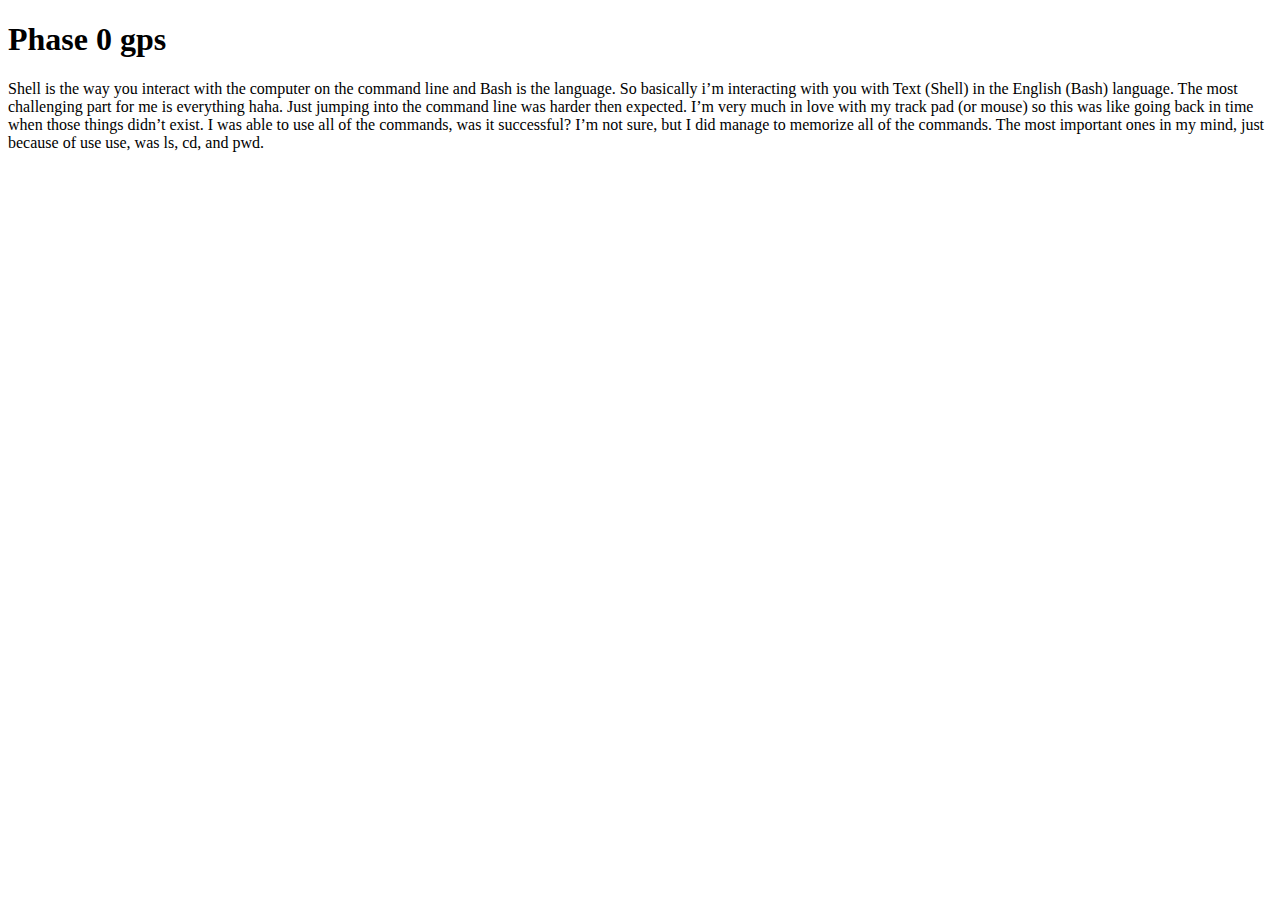
<file: week-3/dissect-me.html>
<!DOCTYPE html>
<head>
	<meta charset="utf-8"/>
	<title>GPS 1.2</title>
</head>
<body>
	<header>
			<h1> Phase 0 gps </h1>
	</header>
	<section>
		<article>
			<p>
				Shell is the way you interact with the computer on the command line and Bash is the language. So basically i’m interacting with you with Text (Shell) in the English (Bash) language. The most challenging part for me is everything haha. Just jumping into the command line was harder then expected. I’m very much in love with my track pad (or mouse) so this was like going back in time when those things didn’t exist. I was able to use all of the commands, was it successful? I’m not sure, but I did manage to memorize all of the commands. The most important ones in my mind, just because of use use, was ls, cd, and pwd.
			</p>
		</article>
	</section>

</body>
</html>

<!--
1. What HTML5 tags have you used in this challenge and continue to return to often? Why?

[Header / Footer / article / p / section /h1]
I see using section, article, p a lot. Being new to HTML using article and p seems like the main place where you put written content. Most of the internet is pages of written content so I imagine using these tags majority of the time.

2. How do elements get laid out on a page? What is the order the browser uses to display elements?

The elements first start out with Html head and body (with closed tags respectively). The browser will display what is in the body tag in the order you inputted the content.


3. What did you learn about Sublime in this challenge? Do you think you'll create more handy snippets at a later date? What about research some shortcuts that already exist?

I learned that Sublime has to potential to help a developer be efficient especially with snippets. I've tried making snippets but tend to end up typing it all out at the end.
-->
</file>
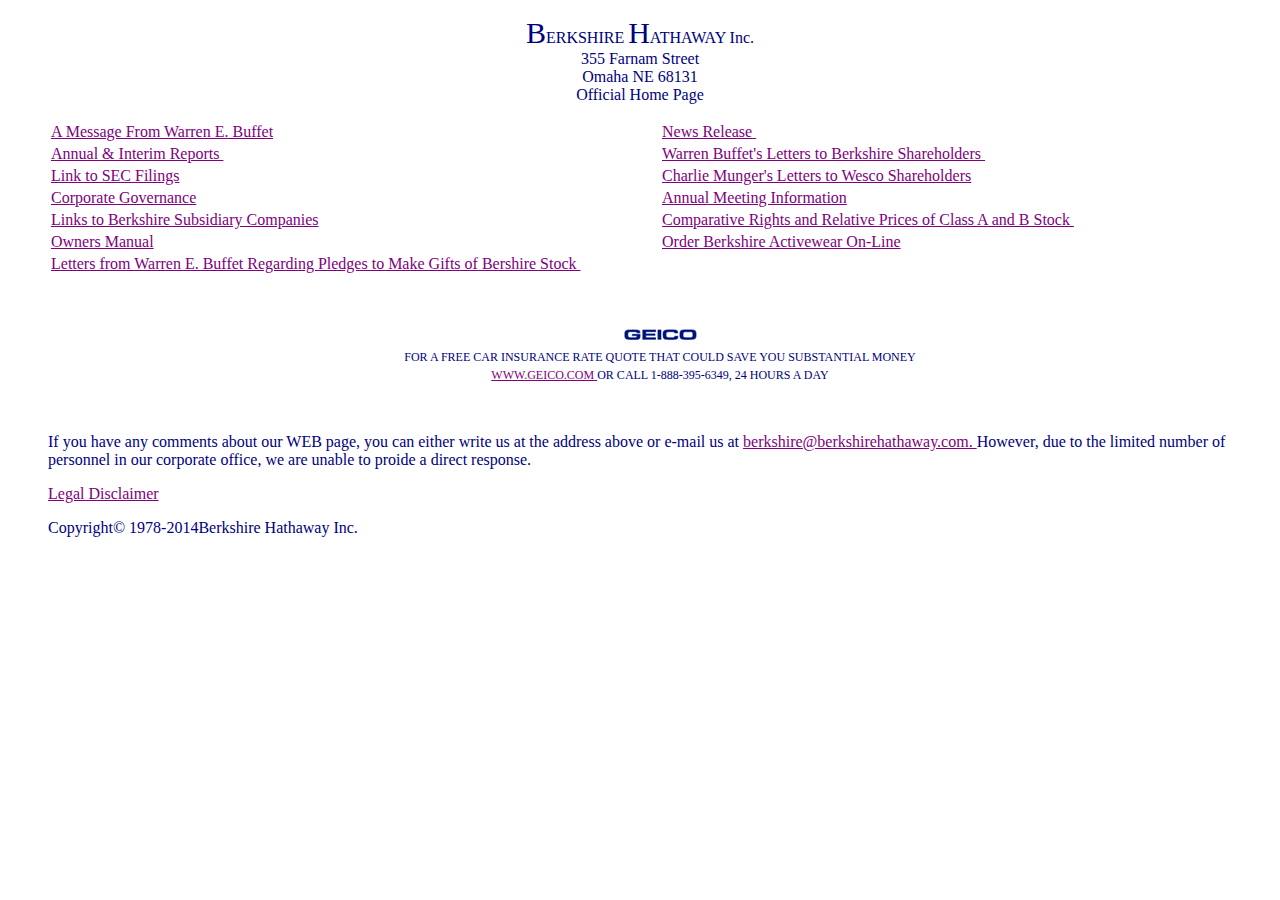
<file: week-3/my-berkshire-site.html>
<!doctype html>
<html>
<head>
	<title>
		BERKSHIRE HATHAWAY INC.
	</title>
	<link rel="stylesheet" type="text/css" href="my-berkshire-stylesheets.css"/>
</head>

<body>
<p align="center"> <font>B</font>ERKSHIRE <font>H</font>ATHAWAY Inc. <br>355 Farnam Street<br>Omaha NE 68131</br>Official Home Page </p>

<ul>
<p align="center">
<table>
	<tr>
		<td valign="55" height="15" width="50%">
	<li> <a href="#">A Message From Warren E. Buffet </a> </li></td>
	<td><li> <a href="#">News Release </a> Updated July 1, 2014 </li></td></tr>

	<tr>
	<td><li> <a href="#">Annual & Interim Reports </a> Updated May 2, 2014 </li></td>
	<td><li> <a href="#">Warren Buffet's Letters to Berkshire Shareholders </a> Updated March 1, 2014 </li></td></tr>
	<tr>
	<td><li> <a href="#">Link to SEC Filings </a> </li></td>
	<td><li> <a href="#">Charlie Munger's Letters to Wesco Shareholders </a> </li></td></tr>
	<tr>
	<td><li> <a href="#">Corporate Governance </a> </li></td>
	<td><li> <a href="#">Annual Meeting Information </a> </li></td></tr>
	<tr>
	<td><li> <a href="#">Links to Berkshire Subsidiary Companies </a> </li></td>
	<td><li> <a href="#">Comparative Rights and Relative Prices of Class A and B Stock </a> Updated January 20, 2010 </li></td>
	<tr>
	<td><li> <a href="#">Owners Manual</a> <!--To view the Owner's manual you may use Adobe&reg; Reader&reg; software. Click <a href="#">Link </a>to download--> </li></td>
	<td><li> <a href="#">Order Berkshire Activewear On-Line </a> </li></td></tr>
	<tr>
	<td><li> <a href="#">Letters from Warren E. Buffet Regarding Pledges to Make Gifts of Bershire Stock </a> Updated August 30, 2012 </li></td></tr>
	
</p>
</ul>
</table>

<p align= "center"><br><img src="geicoimg.gif"><font1><br>FOR A FREE CAR INSURANCE RATE QUOTE THAT COULD SAVE YOU SUBSTANTIAL MONEY <br><a href="#">WWW.GEICO.COM </a> OR CALL 1-888-395-6349, 24 HOURS A DAY</font1></p><

<p> If you have any comments about our WEB page, you can either write us at the address above or e-mail us at <a href="#">berkshire@berkshirehathaway.com. </a> However, due to the limited number of personnel in our corporate office, we are unable to proide a direct response. </p>

<p> <a href="#">Legal Disclaimer </a>

<p> Copyright&copy; 1978-2014Berkshire Hathaway Inc.

</body>


	<!-- 
What is important to know when linking an external file (like a stylesheet) to an HTML file?

To place it in the Head section of the html page.

What tricks did you use to help you with positioning? How hard was it to get the site as you wanted it?

it was pretty hard to get the site to look like how i wanted. Even after the exercise I don't think it looks much like it. It helped making tables to position it where I need them to be.

What CSS did you use to modify the element style (like size, color, etc.)

Font, Color, Font Size, Height, Text-decoration, Align

Did you modify the HTML to include classes or ids? If so, which did you chose and why? If you didn't, how would you know which one to add to your HTML?

I did not use classes or id's but I think it would have been easier to manipulate if I did use that instead of table.

When you compared your site to the actual code base, which do you think had cleaner code that followed best practices and why?

I think my code is more understandable for someone to see what is going on but the actual code is more efficient. i think for best practices it is better to emulate the actual code base.
-->


</html>
</file>
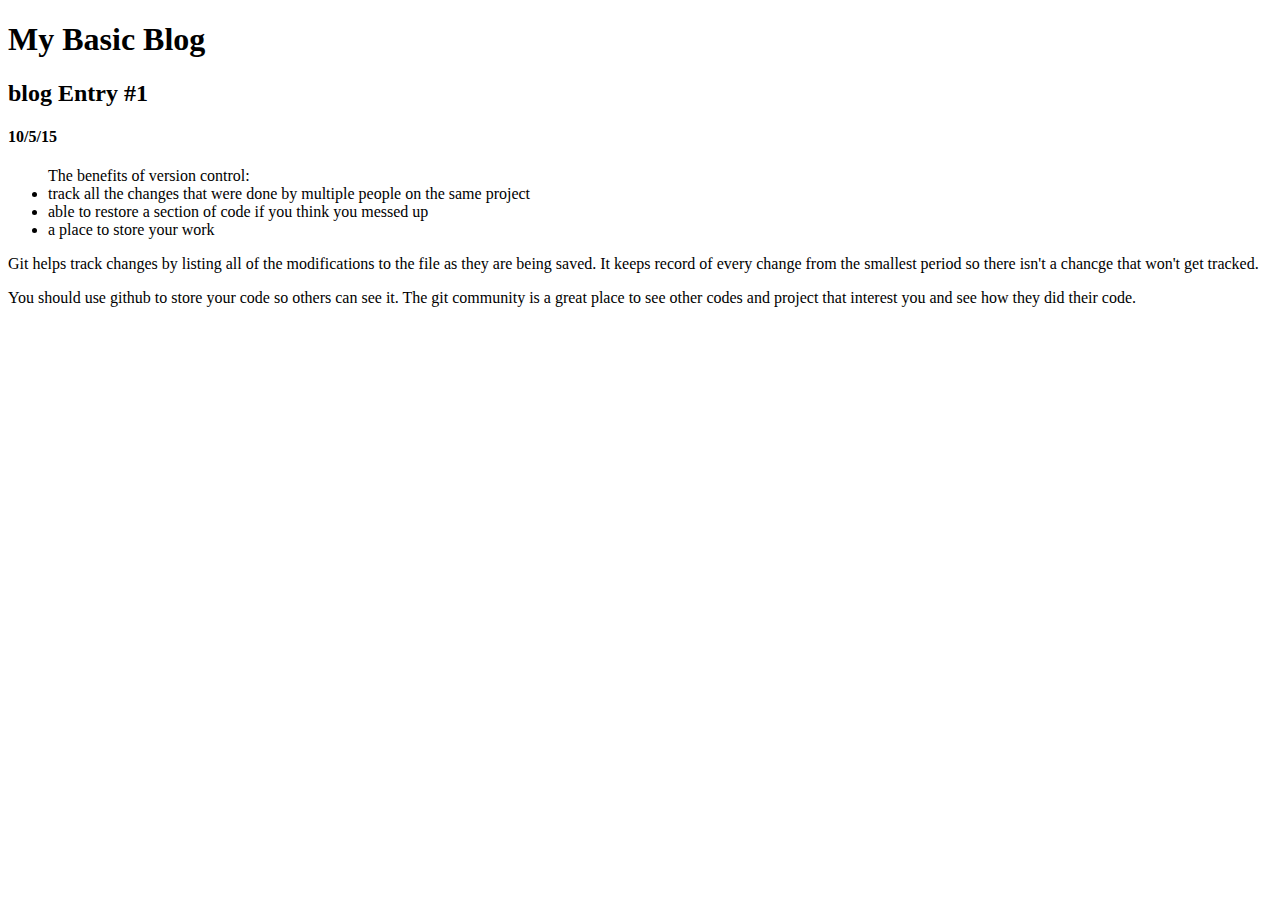
<file: soldez.github.io/blog/t1-git-blog.html>
<!DOCTYPE html>
<!-- saved from url=(0066)file:///Users/kirbfernandez/soldez.github.io/blog/t1-git-blog.html -->
<html><head><meta http-equiv="Content-Type" content="text/html; charset=UTF-8">
  <title>Your page title here</title>
  <meta charset="UTF-8">
  <link rel="stylesheet" type="text/css" href="file:///Users/kirbfernandez/Downloads/your-stylesheet-link-here.css">
</head>

<body><main>
  <h1>My Basic Blog</h1>
  <h2>blog Entry #1</h2>
  <h4>10/5/15</h4>

  <section>
    <ul>
      The benefits of version control:


      <li>track all the changes that were done by multiple people on the same project</li>
      <li>able to restore a section of code if you think you messed up</li>
      <li>a place to store your work</li>
    </ul>
    <p>
        Git helps track changes by listing all of the modifications to the file as they are being saved. It keeps record of every change from the smallest period so there isn't a chancge that won't get tracked.    </p>
    <p>
        You should use github to store your code so others can see it. The git community is a great place to see other codes and project that interest you and see how they did their code.
    <p>
    
  </section>
</main>

</body></html>
</file>
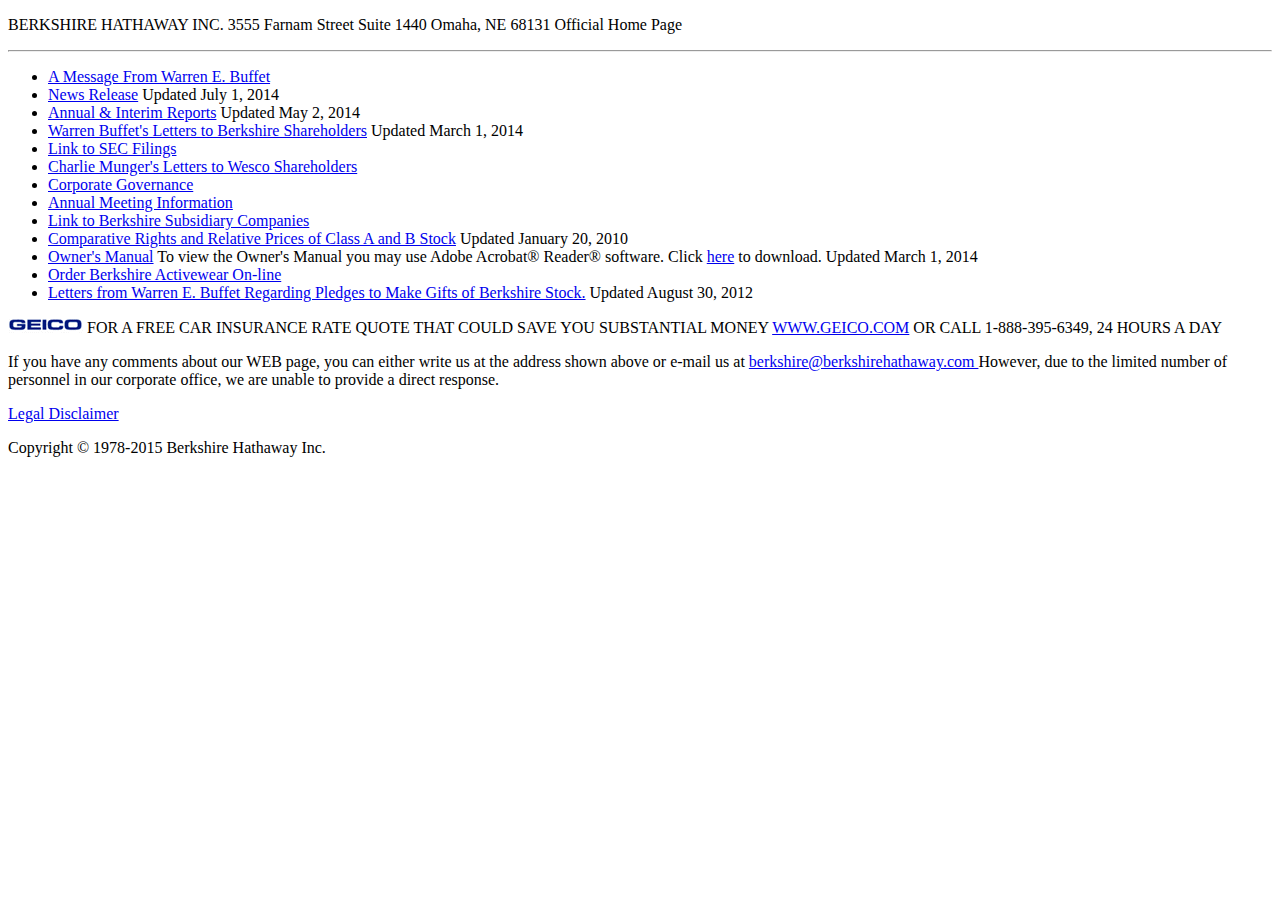
<file: week-2/berkshire/my-berkshire-site.html>
<!doctype html>
<html>
<head>
	<title>
		BERKSHIRE HATHAWAY INC. 
	</title>
</head>

<body>
	<p>
		BERKSHIRE HATHAWAY INC. 3555 Farnam Street Suite 1440 Omaha, NE 68131 Official Home Page
	</p>
	<hr>
	<ul>
		<li> <a href="#">A Message From Warren E. Buffet</a> </li>
		<li> <a href="#">News Release</a> Updated July 1, 2014</li>
		<li> <a href="#">Annual & Interim Reports</a> Updated May 2, 2014</li>
		<li> <a href="#">Warren Buffet's Letters to Berkshire Shareholders</a> Updated March 1, 2014 </li>
		<li> <a href="#">Link to SEC Filings</a> </li>
		<li> <a href="#">Charlie Munger's Letters to Wesco Shareholders</a> </li>
		<li> <a href="#">Corporate Governance</a> </li>
		<li> <a href="#">Annual Meeting Information</a> </li>
		<li> <a href="#">Link to Berkshire Subsidiary Companies</a> </li>
		<li> <a href="#">Comparative Rights and Relative Prices of Class A and B Stock</a> Updated January 20, 2010 </li>
		<li> <a href="#">Owner's Manual</a> To view the Owner's Manual you may use Adobe Acrobat&reg Reader&reg software. Click <a href="#">here</a> to download. Updated March 1, 2014</li>
		<li> <a href="#">Order Berkshire Activewear On-line</a> </li>
		<li> <a href="#">Letters from Warren E. Buffet Regarding Pledges to Make Gifts of Berkshire Stock.</a> Updated August 30, 2012 </li>
	</ul>

	<img src="imgs/geicoimg.gif"> FOR A FREE CAR INSURANCE RATE QUOTE THAT COULD SAVE YOU SUBSTANTIAL MONEY <a href="#">WWW.GEICO.COM</a> OR CALL 1-888-395-6349, 24 HOURS A DAY
</p>
<p>

	If you have any comments about our WEB page, you can either write us at the address shown above or e-mail us at <a href="#">berkshire@berkshirehathaway.com </a> However, due to the limited number of personnel in our corporate office, we are unable to provide a direct response.
</p>
<p>
	<a href="#">Legal Disclaimer</a>
</p>
<p>
	Copyright &copy; 1978-2015 Berkshire Hathaway Inc.
</p>
</body>
</html>
</file>
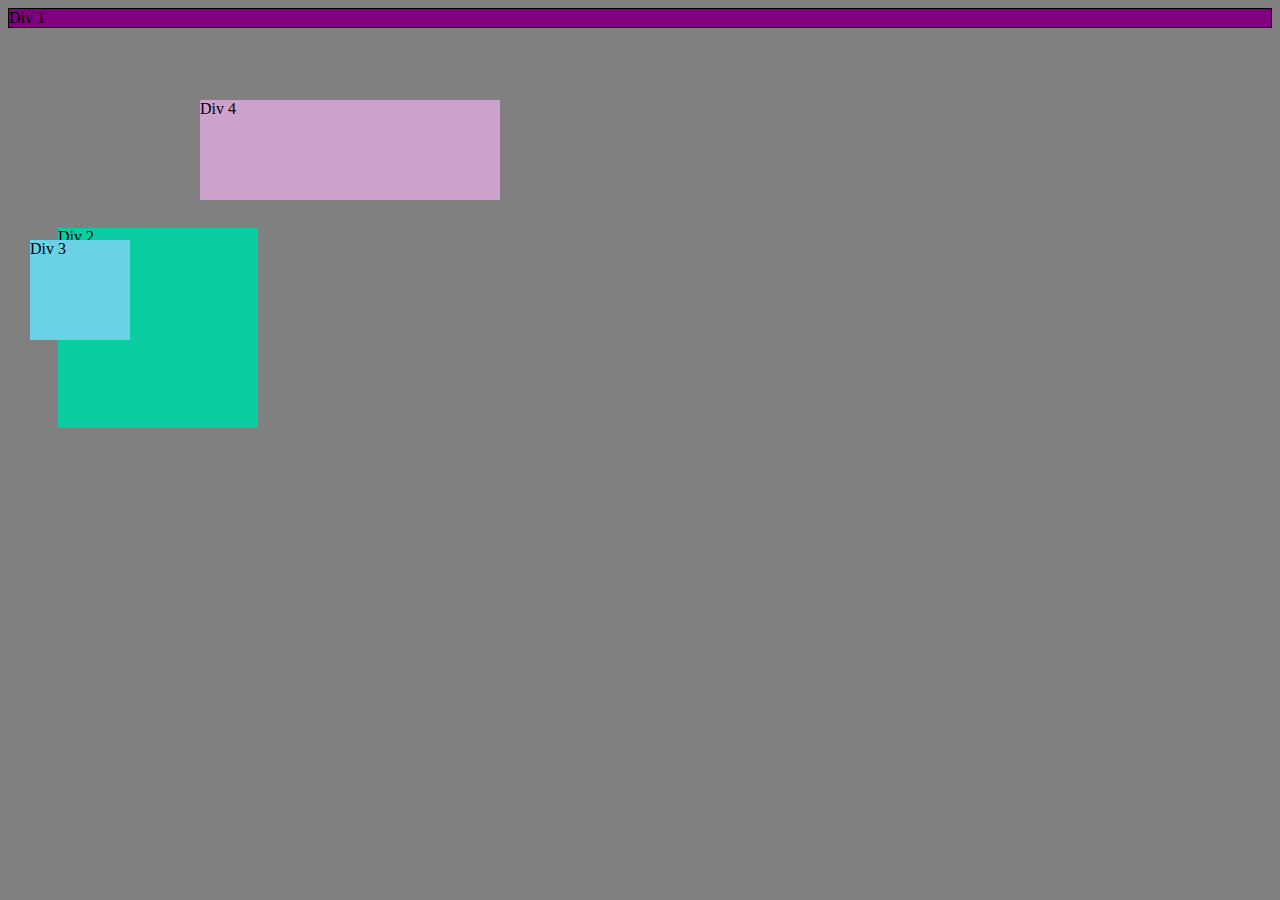
<file: week-3/chrome-devtools/css-positioning.html>
<!DOCTYPE html>
<html>

<head>
  <title>CSS Positioning Challenge</title>
  <link rel="stylesheet" type="text/css" href="css-positioning.css">
</head>

<body>

  <div id="div-1">Div 1</div>
  <div id="div-2">Div 2</div>
  <div id="div-3">Div 3</div>
  <div id="div-4">Div 4</div>

</body>

</html>
</file>
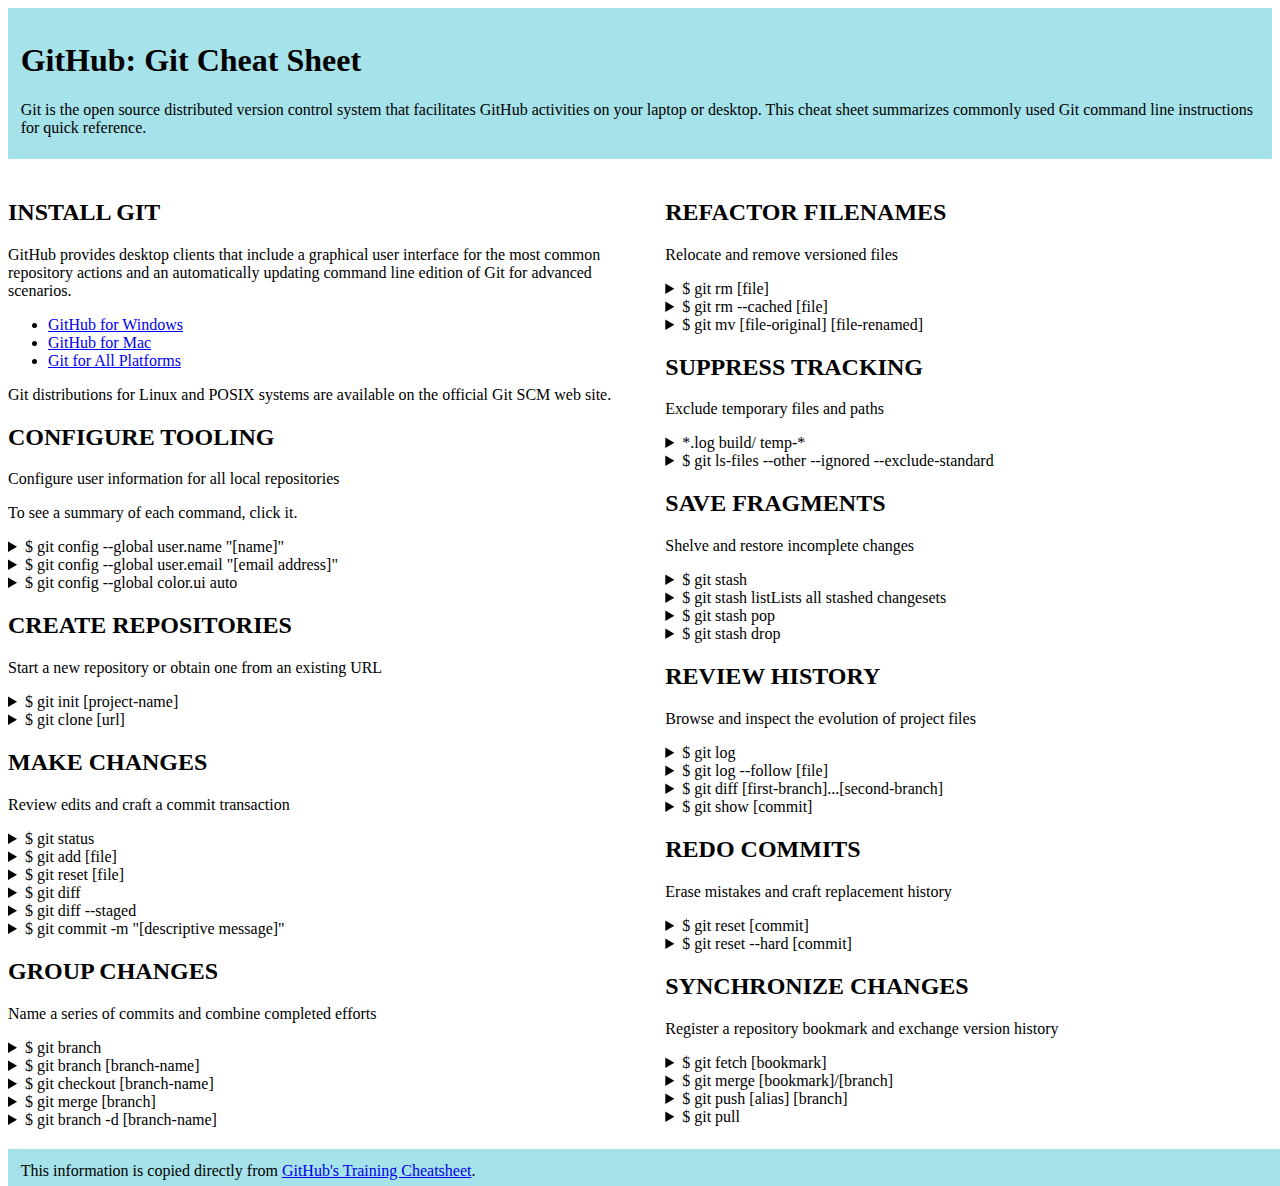
<file: week-4/gps/gps2-1.html>
<!--
Write your names here:
1. Kevin Corso
2. Solomon Fernandez

We spent [1] hours on this challenge.
-->

<!-- This challenge uses HTML5 syntax that may not be available in all browsers (It works in Chrome and Safari, from my testing. (<details> and<summary>). -->

<!DOCTYPE html>
<html lang="en">
  <head>
    <meta charset="UTF-8">
    <link rel="stylesheet" href="gps2-1.css">  <!-- Insert a link to the stylesheet here -->
    <title>Git Cheat Sheet</title>
  </head>

  <body>
    <header>
      <h1>GitHub: Git Cheat Sheet</h1>
      <p>Git is the open source distributed version control system that
        facilitates GitHub activities on your laptop or desktop.
        This cheat sheet summarizes commonly used Git command line
        instructions for quick reference.</p>
    </header>

    <section class="column-1">
      <article>
        <h2>INSTALL GIT</h2>
        <p>GitHub provides desktop clients that include a graphical user
        interface for the most common repository actions and an automatically
        updating command line edition of Git for advanced scenarios.</p>
        <ul>
          <li><a href="https://windows.github.com">GitHub for Windows</a></li>
          <li><a href="https://mac.github.com">GitHub for Mac</a></li>
          <li><a href="http://git-scm.com">Git for All Platforms</a></li>
        </ul>

        Git distributions for Linux and POSIX systems are available on the
        official Git SCM web site.
      </article>

      <article>
        <h2>CONFIGURE TOOLING</h2>
        <p>Configure user information for all local repositories</p>
        <p> To see a summary of each command, click it.</p>

        <details>
          <summary><code>$ git config --global user.name "[name]"</code></summary>
          <p>Sets the name you want attached to your commit transactions</p>
        </details>

        <details>
          <summary><code>$ git config --global user.email "[email address]"</code></summary>
          <p>Sets the email you want atached to your commit transactions</p>
        </details>

        <details>
          <summary><code>$ git config --global color.ui auto</code></summary>
          <p>Enables helpful colorization of command line output</p>
        </details>
      </article>

      <article>
        <h2>CREATE REPOSITORIES</h2>
        <p>Start a new repository or obtain one from an existing URL</p>

        <details>
          <summary><code>$ git init [project-name]</code></summary>
          <p>Creates a new local repository with the specified name</p>
        </details>

        <details>
          <summary><code>$ git clone [url]</code></summary>
          <p>Downloads a project and its entire version history</p>
        </details>
      </article>

      <article>
        <h2>MAKE CHANGES</h2>
        <p>Review edits and craft a commit transaction</p>

        <details>
          <summary><code>$ git status</code></summary>
          <p>Lists all new or modified files to be committed</p>
        </details>

        <details>
          <summary><code>$ git add [file]</code></summary>
          <p>Snapshots the file in preparation for versioning</p>
        </details>

        <details>
          <summary><code>$ git reset [file]</code></summary>
          <p>Unstages the file, but preserve its contents</p>
        </details>

        <details>
          <summary><code>$ git diff</code></summary>
          <p>Shows file differences not yet staged</p>
        </details>

        <details>
          <summary><code>$ git diff --staged</code></summary>
          <p>Shows file differences between staging and the last file version</p>
        </details>

        <details>
          <summary><code>$ git commit -m "[descriptive message]"</code></summary>
          <p>Records file snapshots permanently in version history</p>
        </details>
      </article>

      <article>
        <h2>GROUP CHANGES</h2>
        <p>Name a series of commits and combine completed efforts</p>

        <details>
          <summary><code>$ git branch</code></summary>
          <p>Lists all local branches in the current repository</p>
        </details>

        <details>
          <summary><code>$ git branch [branch-name]</code></summary>
          <p>Creates a new branch</p>
        </details>

        <details>
          <summary><code>$ git checkout [branch-name]</code></summary>
          <p>Switches to the specified branch and updates the working directory</p>
        </details>

        <details>
          <summary><code>$ git merge [branch]</code></summary>
          <p>Combines the specified branch’s history into the current branch</p>
        </details>

        <details>
          <summary><code>$ git branch -d [branch-name]</code></summary>
          <p>Deletes the specified branch</p>
        </details>
      </article>
    </section>

    <section class="column-2">
      <article>
        <h2>REFACTOR FILENAMES</h2>
        <p>Relocate and remove versioned files</p>

        <details>
          <summary><code>$ git rm [file]</code></summary>
          <p>Deletes the file from the working directory and stages the deletion</p>
        </details>

        <details>
          <summary><code>$ git rm --cached [file]</code></summary>
          <p>Removes the file from version control but preserves the file locally</p>
        </details>

        <details>
          <summary><code>$ git mv [file-original] [file-renamed]</code></summary>
          <p>Changes the file name and prepares it for commit</p>
        </details>
      </article>

      <article>
        <h2>SUPPRESS TRACKING</h2>
        <p>Exclude temporary files and paths</p>

        <details>
          <summary><code>*.log
                    build/
                    temp-*
          </code></summary>
          <p>A text file named .gitignore suppresses accidental versioning of files and paths matching the specified paterns</p>
        </details>

        <details>
          <summary><code>$ git ls-files --other --ignored --exclude-standard</code></summary>
          <p>Lists all ignored files in this project</p>
        </details>
      </article>

      <article>
        <h2>SAVE FRAGMENTS</h2>
        <p>Shelve and restore incomplete changes</p>

        <details>
          <summary><code>$ git stash</code></summary>
          <p>Temporarily stores all modified tracked files</p>
        </details>

        <details>
          <summary><code>$ git stash list</code>Lists all stashed changesets</summary>
          <p></p>
        </details>

        <details>
          <summary><code>$ git stash pop</code></summary>
          <p>Restores the most recently stashed files</p>
        </details>

        <details>
          <summary><code>$ git stash drop</code></summary>
          <p>Discards the most recently stashed changeset</p>
        </details>

      </article>

      <article>
        <h2>REVIEW HISTORY</h2>
        <p>Browse and inspect the evolution of project files</p>

        <details>
          <summary><code>$ git log</code></summary>
          <p>Lists version history for the current branch</p>
        </details>

        <details>
          <summary><code>$ git log --follow [file]</code></summary>
          <p>Lists version history for a file, including renames</p>
        </details>

        <details>
          <summary><code>$ git diff [first-branch]...[second-branch]</code></summary>
          <p>Shows content differences between two branches</p>
        </details>

        <details>
          <summary><code>$ git show [commit]</code></summary>
          <p>Outputs metadata and content changes of the specified commit</p>
        </details>
      </article>

      <article>
        <h2>REDO COMMITS</h2>
        <p>Erase mistakes and craft replacement history</p>

        <details>
          <summary><code>$ git reset [commit]</code></summary>
          <p>Undoes all commits after [commit], preserving changes locally</p>
        </details>

        <details>
          <summary><code>$ git reset --hard [commit]</code></summary>
          <p>Discards all history and changes back to the specified commit</p>
        </details>
      </article>

      <article>
        <h2>SYNCHRONIZE CHANGES</h2>
        <p>Register a repository bookmark and exchange version history</p>

        <details>
          <summary><code>$ git fetch [bookmark]</code></summary>
          <p>Downloads all history from the repository bookmark</p>
        </details>

        <details>
          <summary><code>$ git merge [bookmark]/[branch]</code></summary>
          <p>Combines bookmark’s branch into current local branch</p>
        </details>

        <details>
          <summary><code>$ git push [alias] [branch]</code></summary>
          <p>Uploads all local branch commits to GitHub</p>
        </details>

        <details>
          <summary><code>$ git pull</code></summary>
          <p>Downloads bookmark history and incorporates changes</p>
        </details>
      </article>
    </section>

    <footer>
      This information is copied directly from <a href="https://training.github.com/kit/downloads/github-git-cheat-sheet.pdf">GitHub's Training Cheatsheet</a>.
    </footer>
  <!-- Add your reflection here as a comment.

Did you feel more confident with CSS positioning? 
Yes, thinking about this project I was a bit nervous on my CSS capabilities but after doing this gps I realized i understand more then I give myself credit for and that has given me confidence.

How did you do with the learning competencies in general? 
CSS is something that was really new to me but I think I have a generalgrasp of how things work.

   -->
  </body>
</html>
</file>
<file: week-3/my-berkshire-stylesheets.css>
html {
	color: #ffffff;
}
p {
	color: #000080;
}
a {
	color: #800080;
}
a:visited {
	color: #ff000;
}
p {
	align: "center";

}
font {
	font-size: 30px;
}
font1 {
	font-size: 12px;
}
table {
	height: 50%;
}
h1{
	text-decoration: overline;
	color: black;
}
</file>
<file: week-3/chrome-devtools/css-positioning.css>
/*Note: There are three different ways to add background colors here.
You can add them using a name (for common names), Hex, or RGB values.
*/

body {
  background-color: gray;
}

#div-1 {
  border: 1px solid black;
  background-color: purple;
  position: static;
  margin-bottom: 200px;
}
#div-2 {
  background-color: #09CDA1;
  position: relative;
  top: 0px;
  left: 50px;
  width: 200px;
  height: 200px;
}
#div-3 {
  background-color: #69D2E7;
  position: absolute;
  top: 240px;
  left: 30px;
  width: 100px;
  height: 100px;
}
#div-4 {
  background-color: rgb(205,163,205);
  width: 300px;
  position: fixed;
  top: 100px;
  left: 200px;
  height: 100px;
}
</file>
<file: week-4/gps/gps2-1.css>
* {
    font-family: "Comic Sans MS" !important;
}

body {
    font-family: Tahoma;
}

header {
    background-color: #a6e2e9;
    margin-bottom: 20px;
    padding: 1% 0% .5% 1%;
}

.column-1 {
    width: 48%;
    float: left;
    column-right: 2%;
    /* margin: 1%; */
}

.column-2 {
    width: 48%;
    float: right;
    /* margin: 1%; */
}

footer {
    background-color: #a6e2e9;
    width: 100%;
    float: left;
    clear: both;
    margin-top: 20px;
    padding: 1% 0% .5% 1%;
}
</file>
